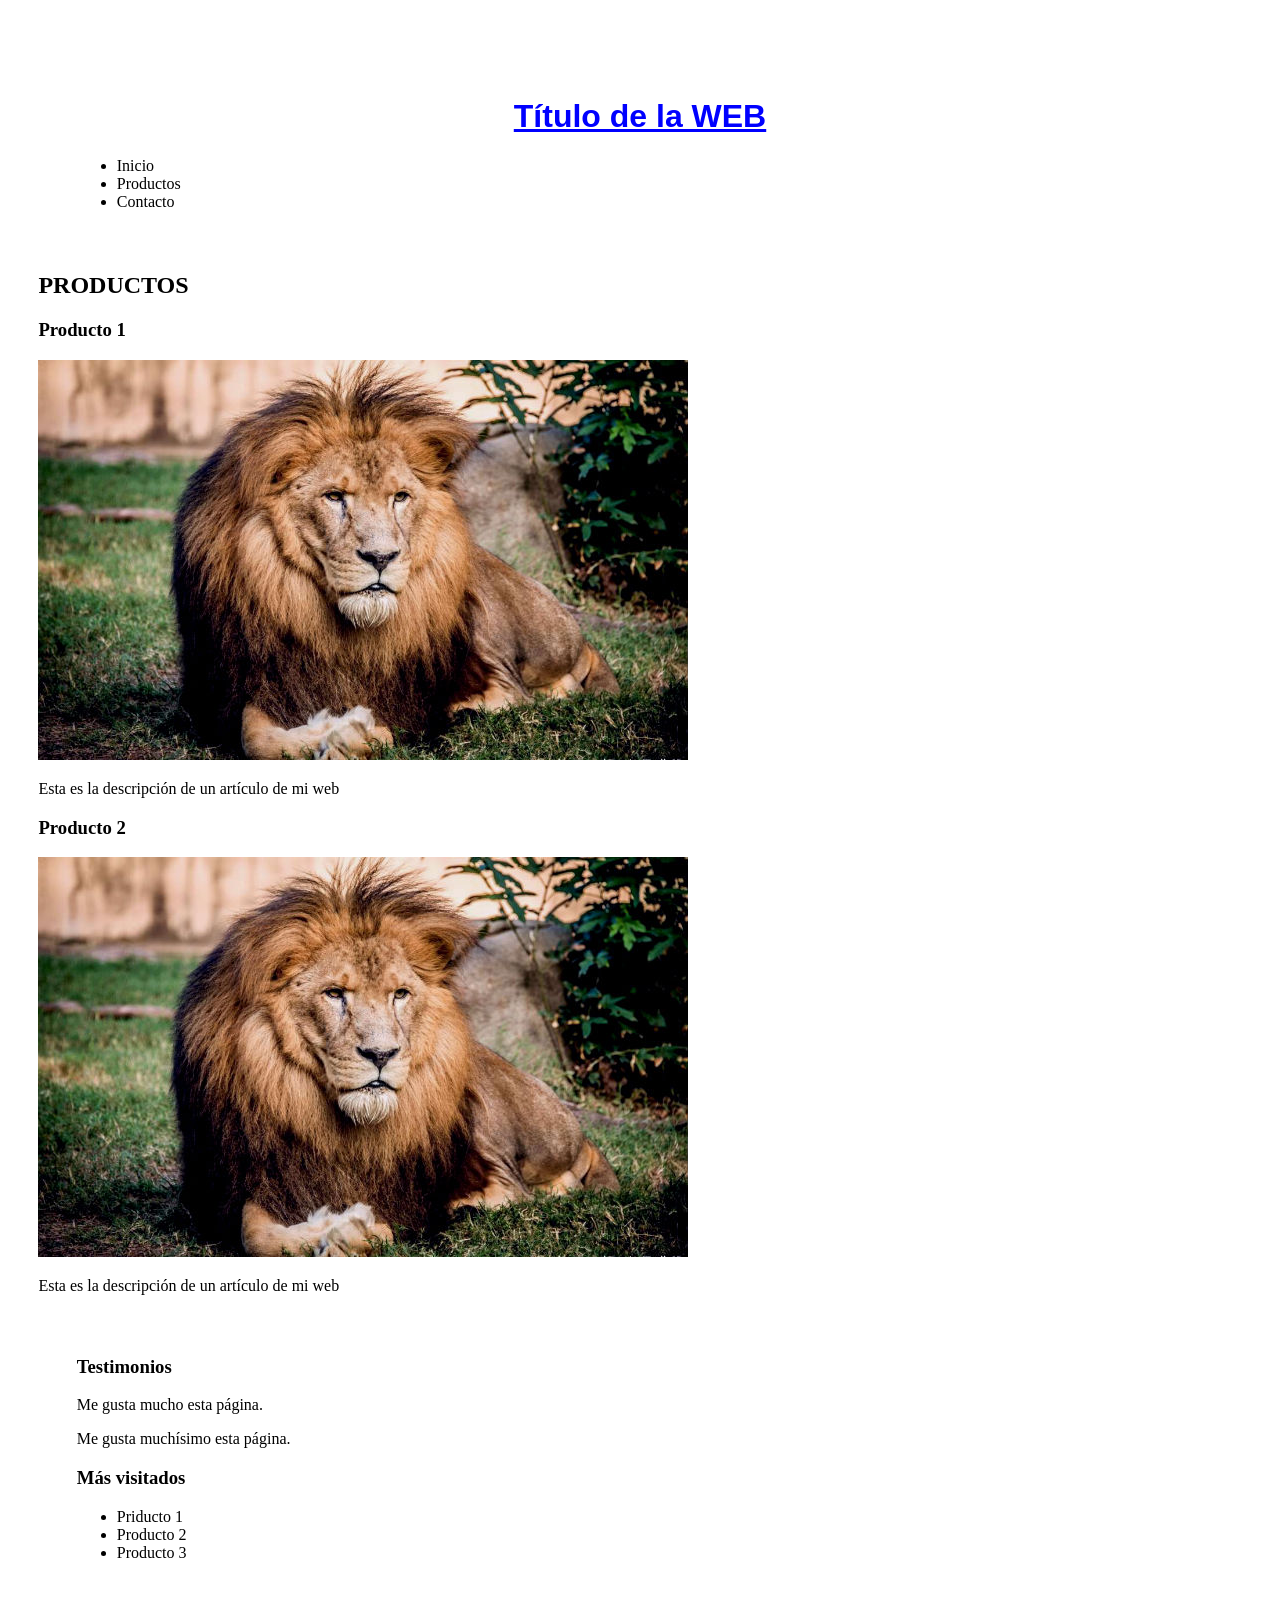
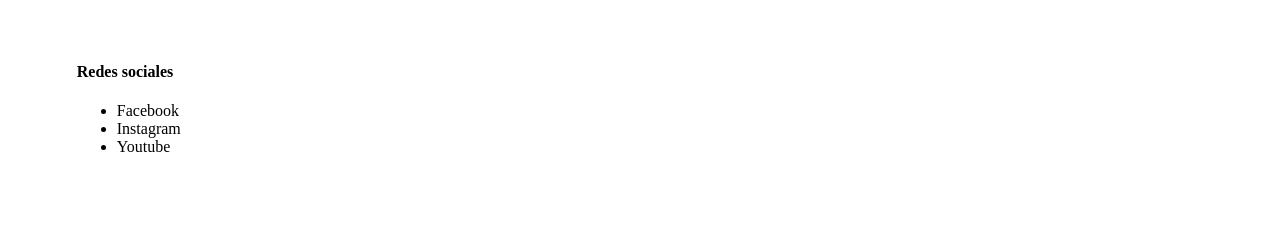
<file: CSS_INICIAL/selectores/index.html>
<!DOCTYPE html>

<html lang="es">  
<head>    
    <title>Selectores</title>    
    <meta charset="UTF-8">
    <meta name="title" content="Selectores">
    <meta name="description" content="Selectores CSS">    
    <link href="style.css" rel="stylesheet">
</head>  
<body>    
    <header>
        <h1>Título de la WEB</h1>   
        <nav>
            <ul>
                <li><a href="#">Inicio</a></li>
                <li><a href="#">Productos</a></li>
                <li><a href="#">Contacto</a></li>
           </ul>
        </nav>   
    </header>    
    <main>
        <section>
            <h2>PRODUCTOS</h2>      
            <article>
                <h3>Producto 1</h3>
                <img src="./imagen/imagen2.jpg"/>
                <p>Esta es la descripción de un artículo de mi web</p>      
            </article> 
            <article>
                <h3>Producto 2</h3>
                <img src="./imagen/imagen2.jpg" />
                <p>Esta es la descripción de un artículo de mi web</p>      
            </article> 
        </section>
    </main>
    <aside>
        <section>
            <h3>Testimonios</h3>
            <p>Me gusta mucho esta página.</p>
            <p>Me gusta muchísimo esta página.</p>
        </section>
        <section>
            <h3>Más visitados</h3>
            <ul>
                <li><a href="#">Priducto 1</a></li>
                <li><a href="#">Producto 2</a></li>
                <li><a href="#">Producto 3</a></li>
           </ul>
        </section>     
    </aside>
    
    <footer>
        <h4>Redes sociales</h4>
        <ul>
            <li><a href="#">Facebook</a></li>
            <li><a href="#">Instagram</a></li>
            <li><a href="#">Youtube</a></li>
       </ul>
    </footer>
</body>  
</html>
</file>
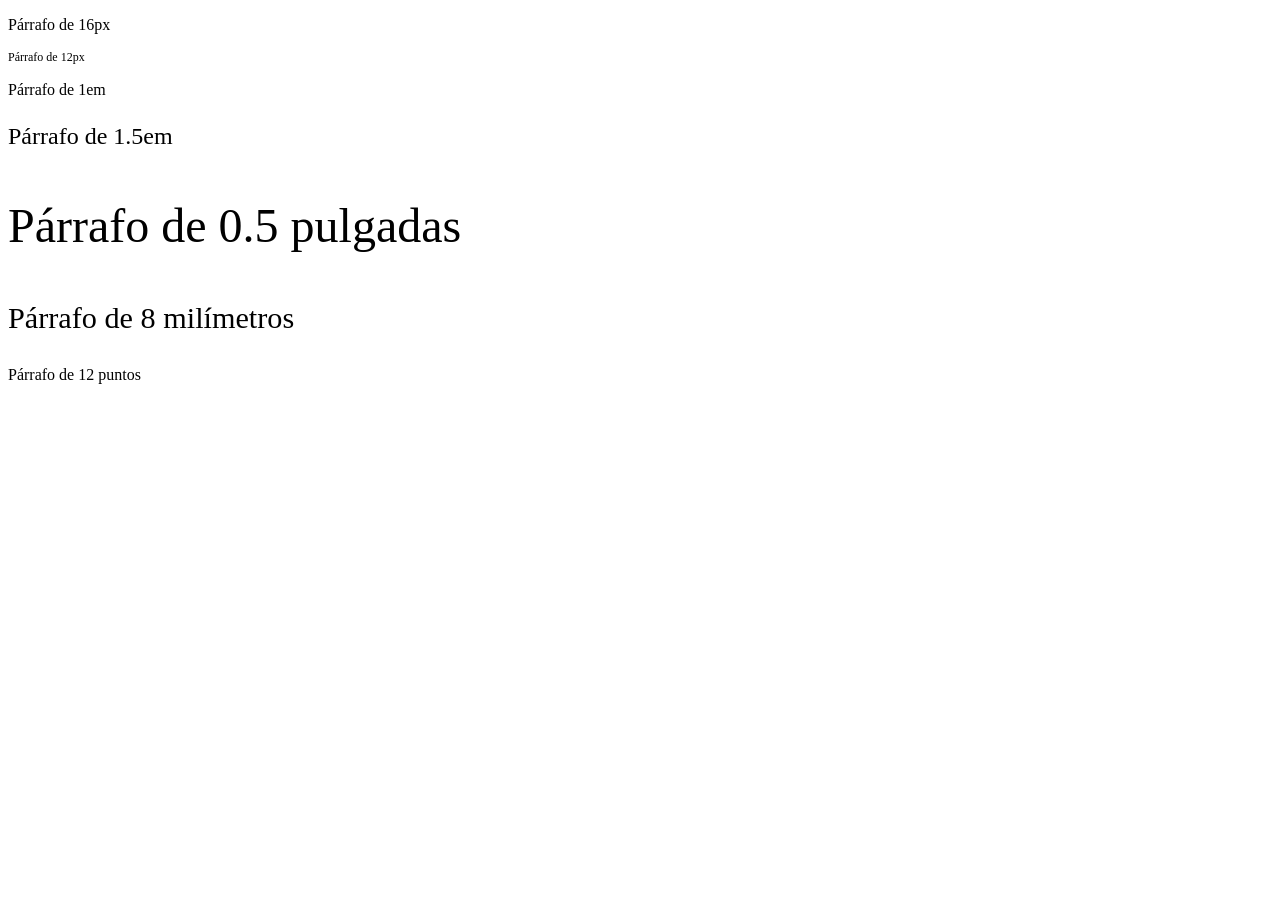
<file: CSS_INICIAL/unidades_medida/index.html>
<!DOCTYPE html>
<html lang="en">

<head>
    <meta charset="UTF-8">
    <meta name="viewport" content="width=device-width, initial-scale=1.0">
    <title>Unidades de medida</title>
</head>

<body>
<p style="font-size: 16px;">Párrafo de 16px</p>
<p style="font-size: 12px;">Párrafo de 12px</p>
<p style="font-size: 1em;">Párrafo de 1em</p>
<p style="font-size: 1.5em;">Párrafo de 1.5em</p>
<p style="font-size: 0.5in;">Párrafo de 0.5 pulgadas</p>
<p style="font-size: 8mm;">Párrafo de 8 milímetros</p>
<p style="font-size: 12pt;">Párrafo de 12 puntos</p>
</body>

</html>
</file>
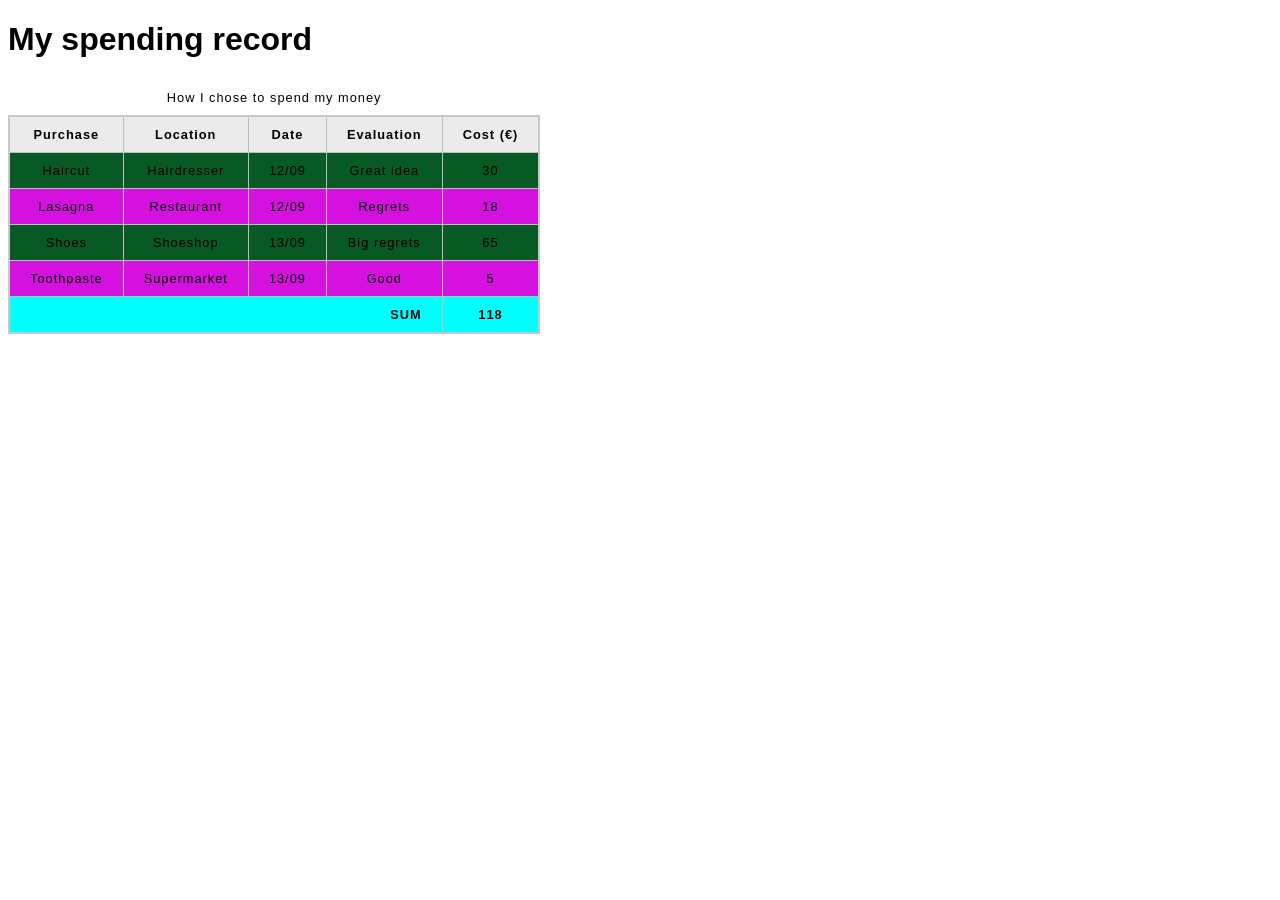
<file: HTML5/Ejercicios_tabla/index.html>
<!DOCTYPE html>
<html lang="en-US">

<head>
    <meta charset="utf-8">
    <meta name="viewport" content="width=device-width">
    <title>My spending record</title>
    <link href="style.css" rel="stylesheet" type="text/css">
    <style>
    </style>
</head>

<body>
    <h1>My spending record</h1>

    <table>
        <caption>How I chose to spend my money</caption>
        <tr>
            <th>Purchase</th>
            <th>Location</th>
            <th>Date</th>
            <th>Evaluation</th>
            <th>Cost (€)</th>
        </tr>
        <tr>
            <tfoot>
                
                <td colspan="4">SUM</td>
                <td>118</td>
        </tr>
        </tfoot>
        <tr>
            <td>Haircut</td>
            <td>Hairdresser</td>
            <td>12/09</td>
            <td>Great idea</td>
            <td>30</td>
        </tr>
        <tr>
            <td>Lasagna</td>
            <td>Restaurant</td>
            <td>12/09</td>
            <td>Regrets</td>
            <td>18</td>
        </tr>
        <tr>
            <td>Shoes</td>
            <td>Shoeshop</td>
            <td>13/09</td>
            <td>Big regrets</td>
            <td>65</td>
        </tr>
        <tr>
            <td>Toothpaste</td>
            <td>Supermarket</td>
            <td>13/09</td>
            <td>Good</td>
            <td>5</td>
        </tr>
    </table>

</body>

</html>
</file>
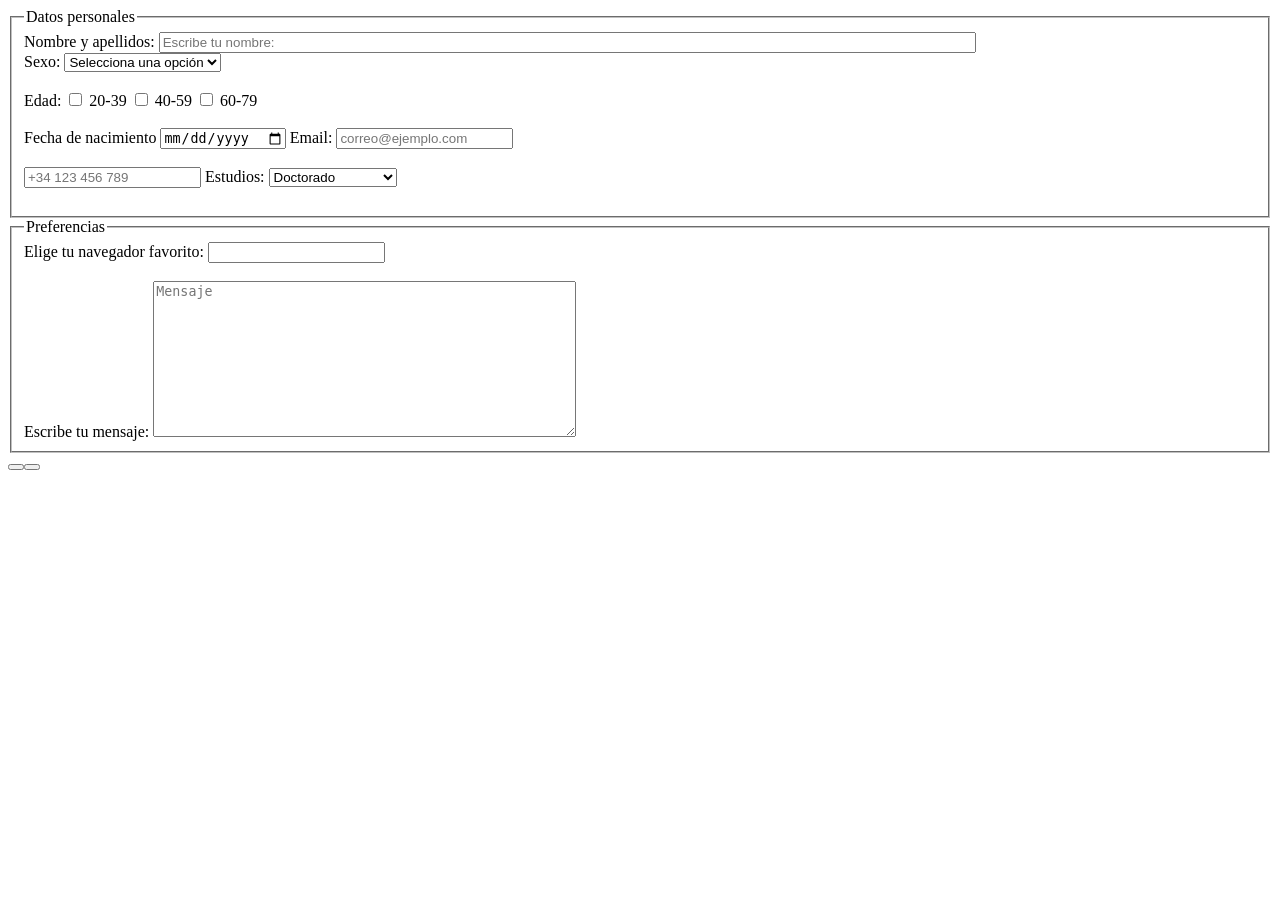
<file: HTML5/etiquetas_formularios_4_2/index.html>
<!DOCTYPE html>
<html lang="en">

<head>
    <meta charset="UTF-8">
    <meta name="viewport" content="width=device-width, initial-scale=1.0">
    <title>Document</title>
</head>

<body>
    <form>
        <fieldset>
            <legend>Datos personales</legend>
            <label for="nombre">Nombre y apellidos: </label>
            <input id="nombre" type="text" size="100" required minlength="4" maxlength="8"
                placeholder="Escribe tu nombre: "><br>

            <label for="sexo">Sexo: </label>
            <select id="sexo" name="sexo">
                <!--Etiqueta option-->
                <option disabled selected hidden value="">Selecciona una opción</option>
                <option value="1">Hombre</option>
                <option value="2">Mujer</option>
                <option value="3">Otre</option>

            </select><br><br>

            <label>Edad: </label>
            <input type="checkbox" value="20-39"> 20-39
            <input type="checkbox" value="40-59"> 40-59
            <input type="checkbox" value="60-79"> 60-79<br><br>

            <label for="calendario">Fecha de nacimiento</label>
            <input type="date" id="calendario" name="calendario">

            <label for="email">Email: </label>
            <input id="email" name="email" type="email" required placeholder="correo@ejemplo.com"
                pattern=".+@g\.educaand\.es" title="Introduce tu correo de @g.educaand.es"><br><br>

            <label for="telefono"></label>
            <input type="tel" id="telefono" name="telefono" placeholder="+34 123 456 789"
                pattern="\+[0-9]{2}\s[0-9]{3}\s[0-9]{3}\s[0-9]{3}">


            <label for="estudios">Estudios: </label>
            <select id="estudios">
                <optgroup label="Estudios Universitarios">
                    <option>Doctorado</option>
                    <option>Máster</option>
                    <option>Grado</option>
                </optgroup>
                <optgroup label="Ciclo Formativo">
                    <option>Grado Superior</option>
                    <option>Grado Medio</option>
                </optgroup>
            </select><br><br>
        </fieldset>
        <fieldset>
            <legend>Preferencias</legend>
            <label for="navegador">Elige tu navegador favorito: </label>
            <input id="navegador" list="browsers">
            <datalist id="browsers">
                <option value="Chrome">
                <option value="Firefox">
                <option value="Internet Explorer">
                <option value="Opera">
                <option value="Safari">
                <option value="Microsoft Edge">
            </datalist><br><br>

            <label for="mensaje">Escribe tu mensaje: </label>
            <textarea rows="10" cols="50" placeholder="Mensaje" id="mensaje"></textarea>
        </fieldset>
        <button type="submit" value="Enviar">
            <button type="reset">
    </form>
</body>

</html>
</file>
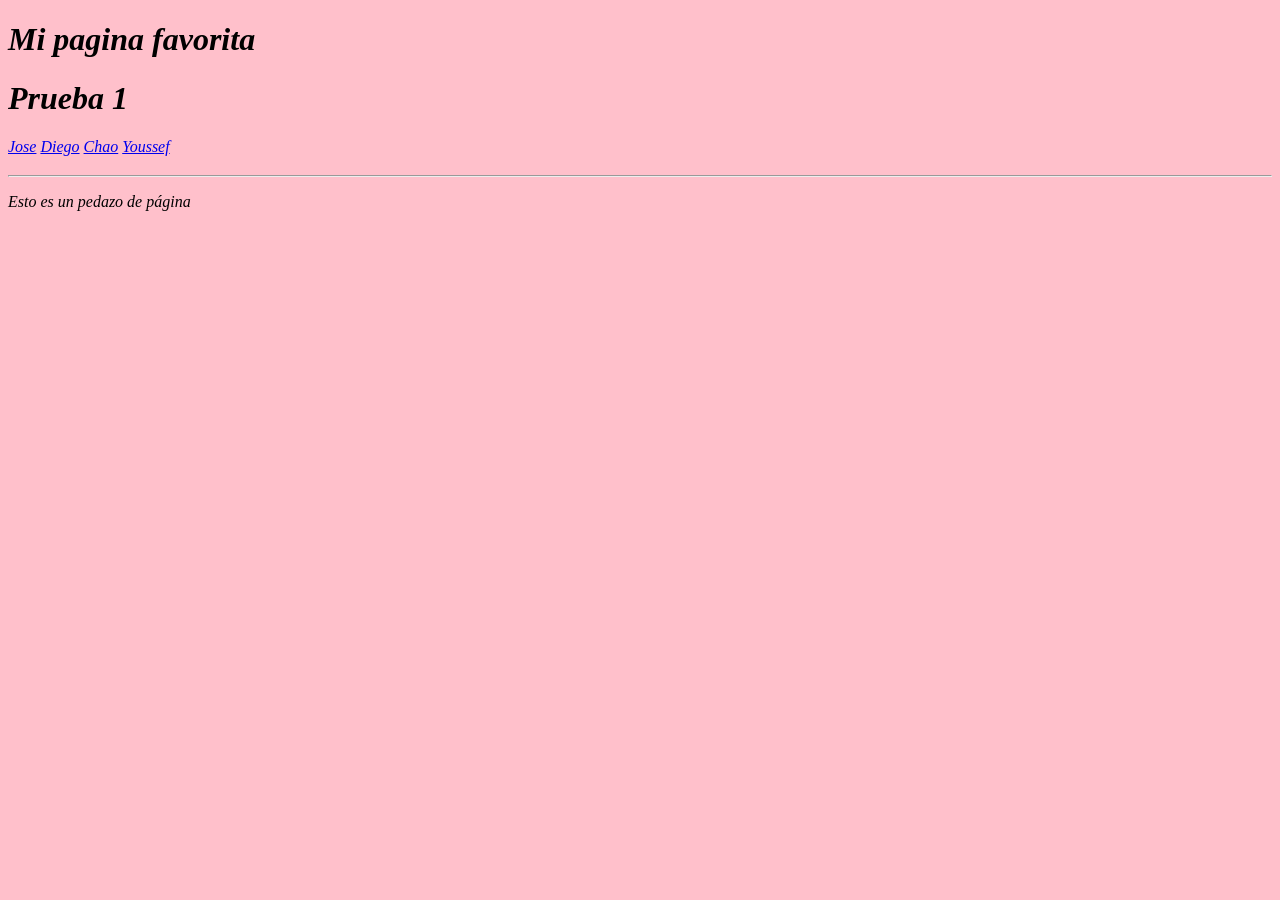
<file: aboutus.html>
<!DOCTYPE html>
<html lang="eS">
<head>
    <meta charset="UTF-8">
    <meta name="viewport" content="width=device-width, initial-scale=1.0">
    <title>YEAH</title>
    <link rel="stylesheet" href="styles.css">
</head>
<body>
    <h1>Mi pagina favorita</h1>
    <h1>Prueba 1</h1>
    <header class="menu">
        <a href="Jose">Jose</a>
        <a href="Diego">Diego</a>
        <a href="Chao">Chao</a>
        <a href="Youssef">Youssef</a>
    </header>
    <h3></h3>
    <hr>
    <p>Esto es un pedazo de página</p>
    <a href="index.html"></a>

    
</body>
</html>
</file>
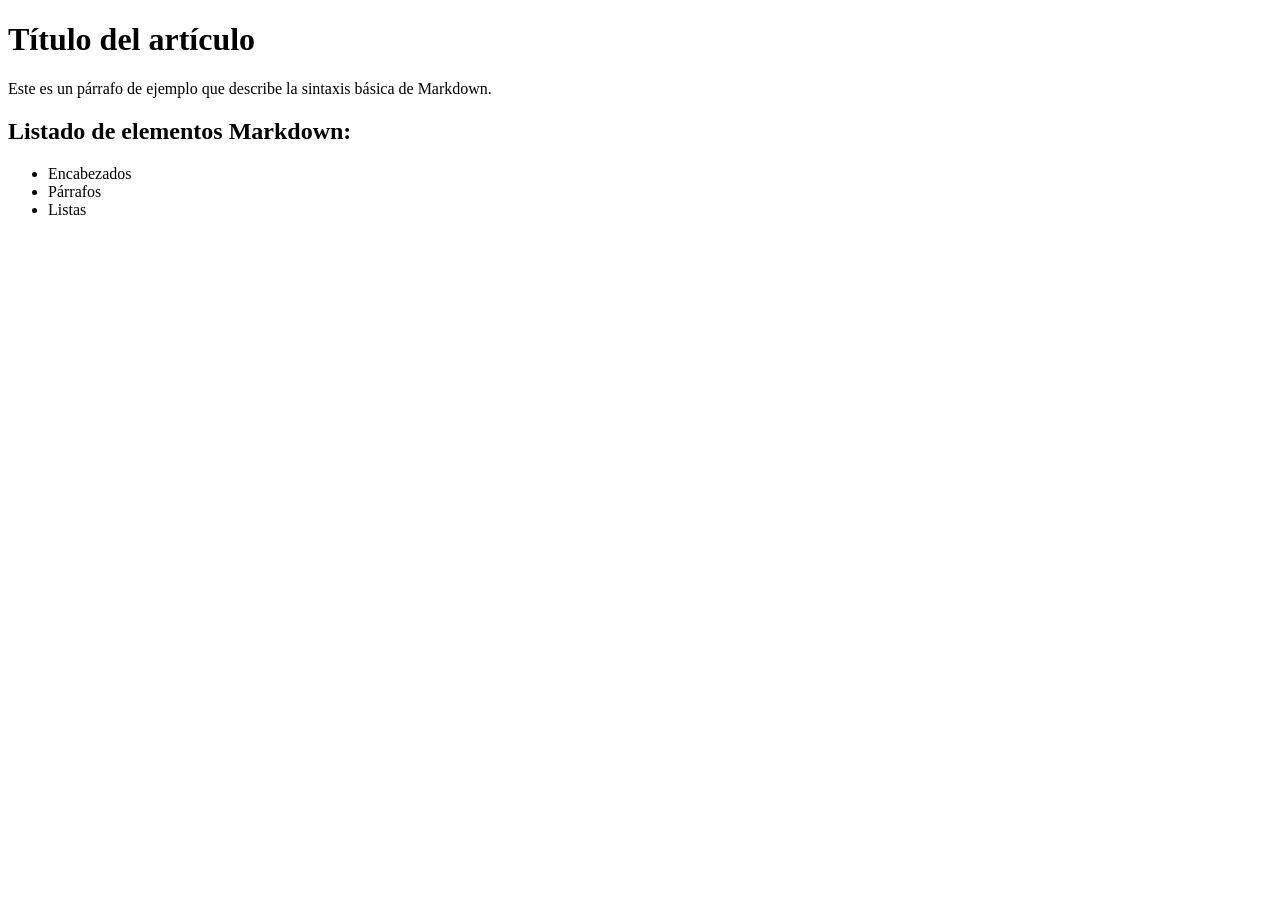
<file: HTML5/ej0_1.html>
<!DOCTYPE html>
<html>
<head>
  <title>Ejemplo HTML</title>
</head>
<body>
  <h1>Título del artículo</h1>
  <p>Este es un párrafo de ejemplo que describe la sintaxis básica de Markdown.</p>  
  <h2>Listado de elementos Markdown:</h2>
  <ul>
    <li>Encabezados</li>
    <li>Párrafos</li>
    <li>Listas</li>
  </ul>
</body>
</html>
</file>
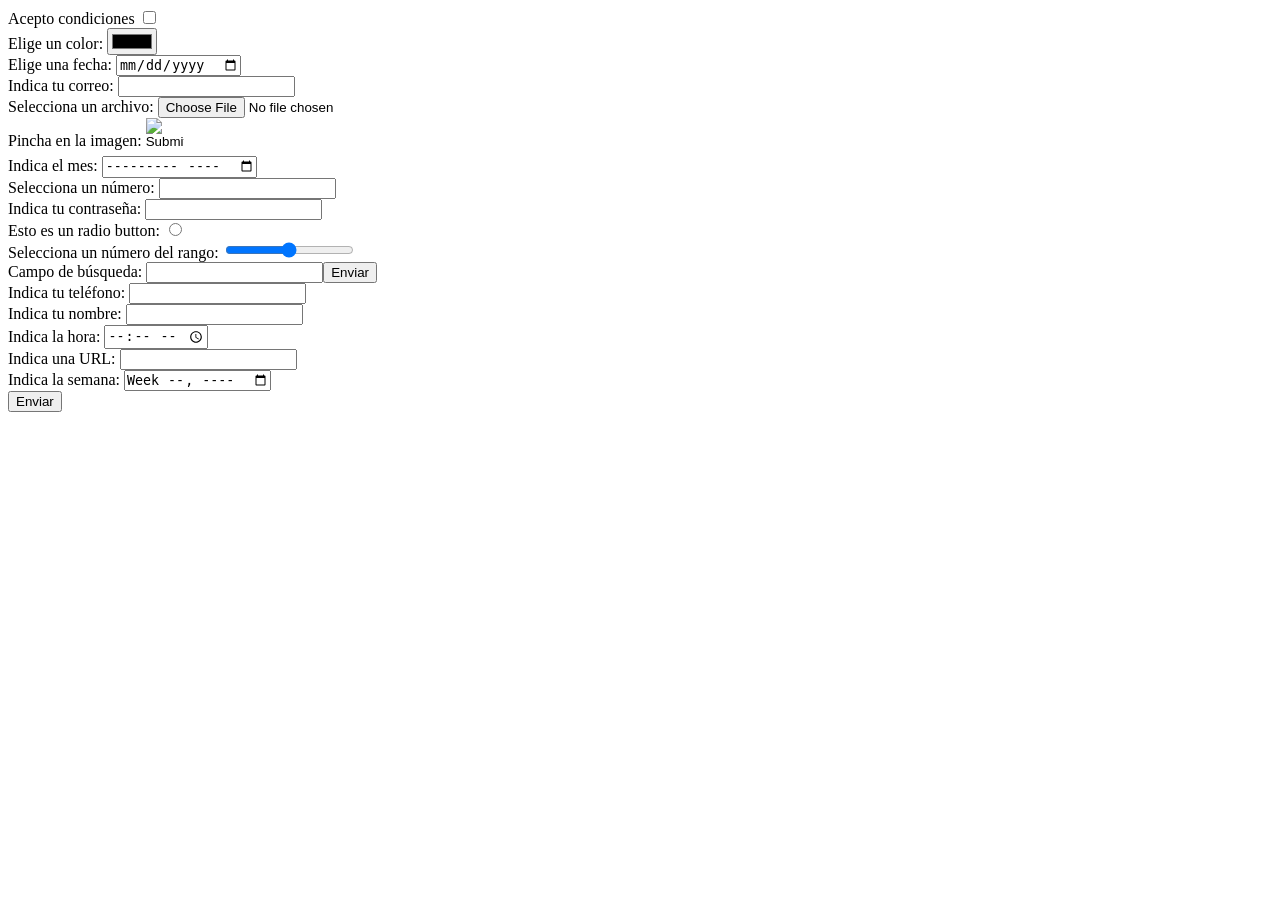
<file: HTML5/etiquetas_formularios_4_2/ripo_inputs.html>
<!DOCTYPE html>
<html lang="en">

<head>
    <meta charset="UTF-8">
    <meta name="viewport" content="width=device-width, initial-scale=1.0">
    <title>Document</title>
</head>

<body>

    <form>
        <label for="check">Acepto condiciones</label>
        <input type="checkbox" id="check"><br>
        <label for="color">Elige un color:</label>
        <input type="color" id="color"><br>
        <label for="fecha">Elige una fecha:</label>
        <input type="date" id="fecha"><br>
        <label for="correo">Indica tu correo:</label>
        <input type="email" id="correo"><br>
        <label for="archivo">Selecciona un archivo:</label>
        <input type="file" id="archivo"> <br>
        <label for="archivo">Pincha en la imagen:</label>
        <input type="image" src="https://www.eniun.com/wp-content/uploads/eniun-icon-user-experience.svg" alt="Submit"
            width="38" height="38"><br>
        <label for="mes">Indica el mes:</label>
        <input type="month" id="mes"><br>
        <label for="numero">Selecciona un número:</label>
        <input type="number" id="numero"><br>
        <label for="contrasenya">Indica tu contraseña:</label>
        <input type="password" id="contrasenya"><br>
        <label for="radio">Esto es un radio button:</label>
        <input type="radio" id="radio"><br>
        <label for="rango">Selecciona un número del rango:</label>
        <input type="range" id="rango" min="0" max="100"><br>
        <label for="buscar">Campo de búsqueda:</label>
        <input type="search" id="buscar"><input type="submit" value="Enviar"><br>
        <label for="telefono">Indica tu teléfono:</label>
        <input type="tel" id="telefono"><br>
        <label for="nombre">Indica tu nombre:</label>
        <input type="text" id="nombre"><br>
        <label for="hora">Indica la hora:</label>
        <input type="time" id="hora"><br>
        <label for="url">Indica una URL:</label>
        <input type="url" id="url"><br>
        <label for="semana">Indica la semana:</label>
        <input type="week"><br>
        <input type="button" value="Enviar">
    </form>


</body>

</html>
</file>
<file: CSS_INICIAL/selectores/style.css>
*{
   color: black;

}

h1 {
    text-align: center;
    font-family: sans-serif;
    text-decoration: underline;
    font-weight: 800;
    color: blue;
}

ul li a {
    text-decoration: none;
}
.h1_rojo{
    color: red;
}
#parrafo_1{
    font-style: italic;
}

body, header, footer, aside{
    margin: 1vw;
    padding: 2vw;
}
.elemento {
    height: 50vh; /* La altura del elemento será el 50% del alto del viewport */
    width: 75vw; /* El ancho del elemento será el 75% del ancho del viewport */
  }
  .contenedor {
    margin-top: 10vh; /* Margen superior del 10% del alto del viewport */
    margin-right: 5vw; /* Margen derecho del 5% del ancho del viewport */
  }
</file>
<file: HTML5/Ejercicios_tabla/style.css>
html {
    font-family: sans-serif;
  }
  
  table {
    border-collapse: collapse;
    border: 2px solid rgb(200,200,200);
    letter-spacing: 1px;
    font-size: 0.8rem;
  }
  
  td, th {
    border: 1px solid rgb(190,190,190);
    padding: 10px 20px;
  }
  
  th {
    background-color: rgb(235,235,235);
  }

  /* tfoot, td{
  
 }
   */
  td {
    text-align: center;
  }
  
  tr:nth-child(even) td {
    background-color: rgb(212, 17, 223);
  }
  
  tr:nth-child(odd) td {
    background-color: rgb(7, 90, 36);
  }
  tr:nth-child(last) td{
    background-color: red;
  }
  
  caption {
    padding: 10px;
  }
  tfoot td:first-child{
    text-align: right;
  }
  tfoot, tr:only-child td{
    font-weight: bold;
    background-color: aqua !important;
  }
</file>
<file: styles.css>
body{
    background-color: pink;
    font-style: italic;
}
</file>
